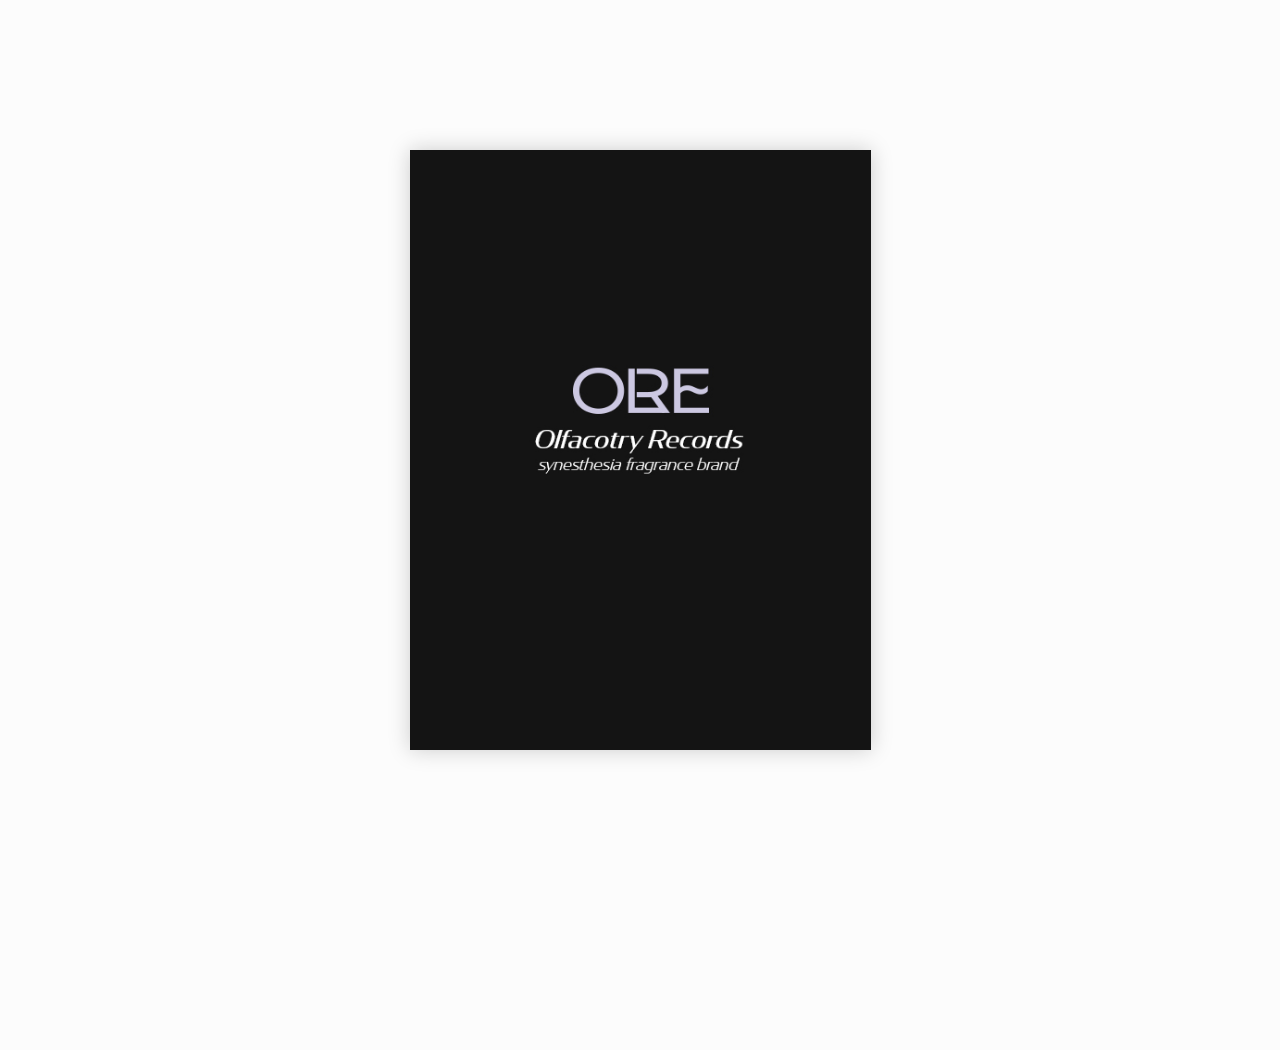
<file: e-book/samples/basic/index.html>
<!doctype html>
<!--[if lt IE 7 ]> <html lang="en" class="ie6"> <![endif]-->
<!--[if IE 7 ]>    <html lang="en" class="ie7"> <![endif]-->
<!--[if IE 8 ]>    <html lang="en" class="ie8"> <![endif]-->
<!--[if IE 9 ]>    <html lang="en" class="ie9"> <![endif]-->
<!--[if !IE]><!--> <html lang="en"> <!--<![endif]-->
<head>
<meta name="viewport" content="width = 1050, user-scalable = no"/>
<script type="text/javascript" src="../../extras/jquery.min.1.7.js"></script>
<script type="text/javascript" src="../../extras/modernizr.2.5.3.min.js"></script>
<title>Olfactory Records E-book</title>
</head>
<body>

<div class="flipbook-viewport">
	<div class="container">
		<div class="flipbook">
			<div style="background-image:url(pages/1.jpg)"></div>
			<div style="background-image:url(pages/2.jpg)"></div>
			<div style="background-image:url(pages/3.jpg)"></div>
			<div style="background-image:url(pages/4.jpg)"></div>
			<div style="background-image:url(pages/5.jpg)"></div>
			<div style="background-image:url(pages/6.jpg)"></div>
			<div style="background-image:url(pages/7.jpg)"></div>
			<div style="background-image:url(pages/8.jpg)"></div>
			<div style="background-image:url(pages/9.jpg)"></div>
			<div style="background-image:url(pages/10.jpg)"></div>
			<div style="background-image:url(pages/11.jpg)"></div>
			<div style="background-image:url(pages/12.jpg)"></div>
			<div style="background-image:url(pages/13.jpg)"></div>
			<div style="background-image:url(pages/14.jpg)"></div>
			<div style="background-image:url(pages/15.jpg)"></div>
			<div style="background-image:url(pages/16.jpg)"></div>
			<div style="background-image:url(pages/17.jpg)"></div>
			<div style="background-image:url(pages/18.jpg)"></div>
			<div style="background-image:url(pages/19.jpg)"></div>
			<div style="background-image:url(pages/20.jpg)"></div>
			<div style="background-image:url(pages/21.jpg)"></div>
			<div style="background-image:url(pages/22.jpg)"></div>
			<div style="background-image:url(pages/23.jpg)"></div>
			<div style="background-image:url(pages/24.jpg)"></div>
			<div style="background-image:url(pages/25.jpg)"></div>
			<div style="background-image:url(pages/26.jpg)"></div>
			<div style="background-image:url(pages/27.jpg)"></div>
			<div style="background-image:url(pages/28.jpg)"></div>
			<div style="background-image:url(pages/29.jpg)"></div>
			<div style="background-image:url(pages/30.jpg)"></div>
			<div style="background-image:url(pages/31.jpg)"></div>
			<div style="background-image:url(pages/32.jpg)"></div>
			<div style="background-image:url(pages/33.jpg)"></div>
			<div style="background-image:url(pages/34.jpg)"></div>
			<div style="background-image:url(pages/35.jpg)"></div>
			<div style="background-image:url(pages/36.jpg)"></div>
			<div style="background-image:url(pages/37.jpg)"></div>
			<div style="background-image:url(pages/38.jpg)"></div>
			<div style="background-image:url(pages/39.jpg)"></div>
			<div style="background-image:url(pages/40.jpg)"></div>
			<div style="background-image:url(pages/41.jpg)"></div>
			<div style="background-image:url(pages/42.jpg)"></div>
			<div style="background-image:url(pages/43.jpg)"></div>
			<div style="background-image:url(pages/44.jpg)"></div>
			<div style="background-image:url(pages/45.jpg)"></div>
			<div style="background-image:url(pages/46.jpg)"></div>
			<div style="background-image:url(pages/47.jpg)"></div>
			<div style="background-image:url(pages/48.jpg)"></div>
			<div style="background-image:url(pages/49.jpg)"></div>
			<div style="background-image:url(pages/50.jpg)"></div>
			<div style="background-image:url(pages/51.jpg)"></div>
			<div style="background-image:url(pages/52.jpg)"></div>
			<div style="background-image:url(pages/53.jpg)"></div>
			<div style="background-image:url(pages/54.jpg)"></div>
			<div style="background-image:url(pages/55.jpg)"></div>
			<div style="background-image:url(pages/56.jpg)"></div>
			<div style="background-image:url(pages/57.jpg)"></div>
			<div style="background-image:url(pages/58.jpg)"></div>
		</div>
	</div>
</div>


<script type="text/javascript">

function loadApp() {

	// Create the flipbook

	$('.flipbook').turn({
			// Width

			width:922,
			
			// Height

			height:600,

			// Elevation

			elevation: 50,
			
			// Enable gradients

			gradients: true,
			
			// Auto center this flipbook

			autoCenter: true

	});
}

// Load the HTML4 version if there's not CSS transform

yepnope({
	test : Modernizr.csstransforms,
	yep: ['../../lib/turn.js'],
	nope: ['../../lib/turn.html4.min.js'],
	both: ['css/basic.css'],
	complete: loadApp
});

</script>

</body>
</html>
</file>
